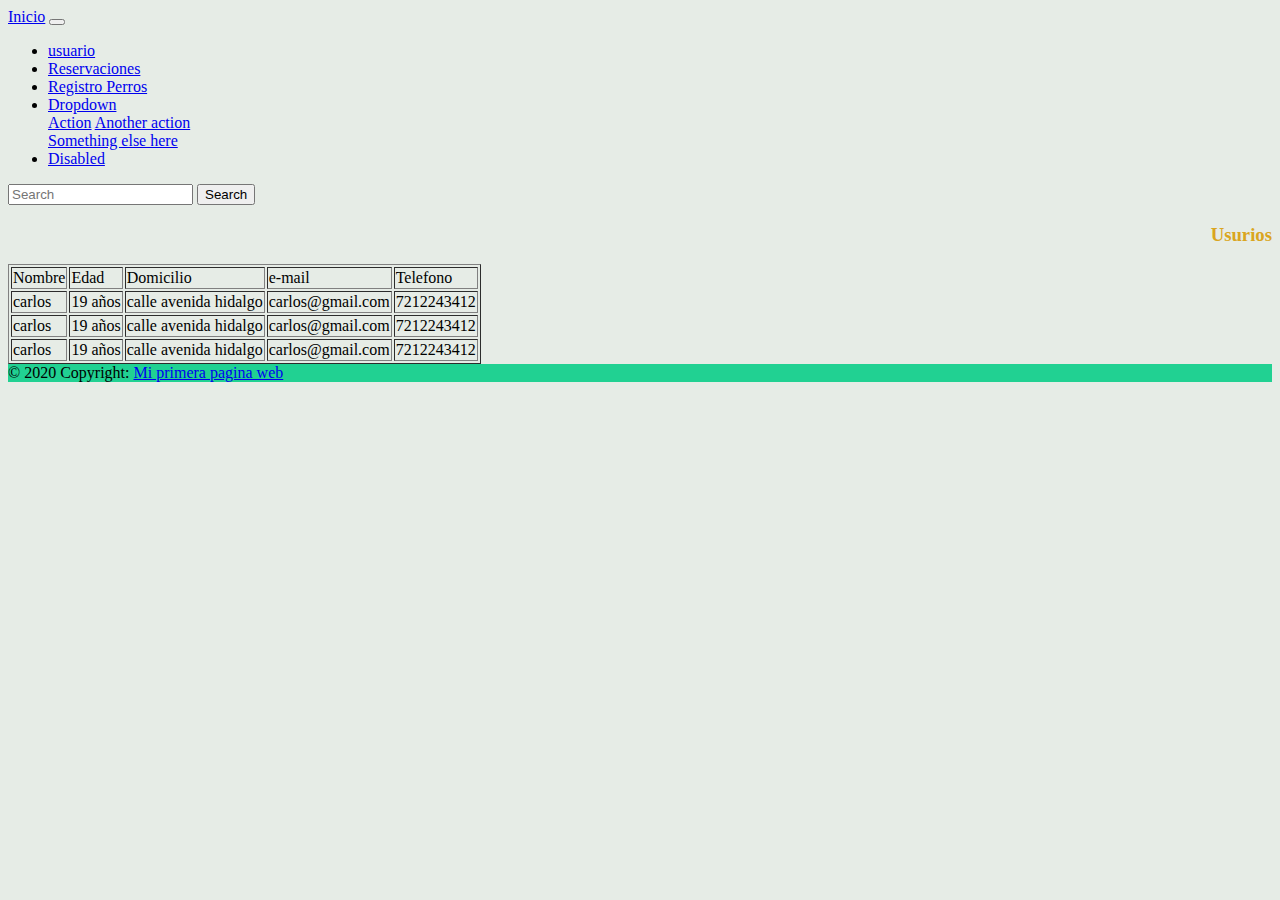
<file: Usuarios.html>
<!DOCTYPE html>
<html lang="en">
<head>
    <meta charset="UTF-8">
    <meta name="viewport" content="width=device-width, initial-scale=1.0">
    <title>Usuario</title>
    <!-- Bootstrap CSS -->
    <link rel="stylesheet" href="https://stackpath.bootstrapcdn.com/bootstrap/4.5.0/css/bootstrap.min.css" integrity="sha384-9aIt2nRpC12Uk9gS9baDl411NQApFmC26EwAOH8WgZl5MYYxFfc+NcPb1dKGj7Sk" crossorigin="anonymous">
    <script src="https://stackpath.bootstrapcdn.com/bootstrap/4.5.0/js/bootstrap.min.js" integrity="sha384-OgVRvuATP1z7JjHLkuOU7Xw704+h835Lr+6QL9UvYjZE3Ipu6Tp75j7Bh/kR0JKI" crossorigin="anonymous"></script>
    <link rel="stylesheet" href="/assets/styleFUGR.css">
</head>
<body>
  <nav class="navbar navbar-expand-sm bg-dark navbar-dark">
    <!-- NavBar content -->
    <a class="navbar-brand" href="#">Inicio</a>
    <button class="navbar-toggler" type="button" data-toggle="collapse" data-target="#navbarSupportedContent" aria-controls="navbarSupportedContent" aria-expanded="false" aria-label="Toggle navigation">
      <span class="navbar-toggler-icon"></span>
    </button>
  
    <div class="collapse navbar-collapse" id="navbarSupportedContent">
      <ul class="navbar-nav mr-auto">
        <li class="nav-item">
          <a class="nav-link" href="Usuarios.html">usuario </a>
        </li>
        <li class="nav-item">
          <a class="nav-link" href="reservaciones.html">Reservaciones</a>
        </li>
        <li class="nav-item">
          <a class="nav-link" href="Registroperro.html">Registro Perros</a>
        </li>
        <li class="nav-item dropdown">
          <a class="nav-link dropdown-toggle" href="#" id="navbarDropdown" role="button" data-toggle="dropdown" aria-haspopup="true" aria-expanded="false">
            Dropdown
          </a>
          <div class="dropdown-menu" aria-labelledby="navbarDropdown">
            <a class="dropdown-item" href="#">Action</a>
            <a class="dropdown-item" href="#">Another action</a>
            <div class="dropdown-divider"></div>
            <a class="dropdown-item" href="#">Something else here</a>
          </div>
        </li>
        <li class="nav-item">
          <a class="nav-link disabled" href="#">Disabled</a>
        </li>
      </ul>
      <form class="form-inline my-2 my-lg-0">
        <input class="form-control mr-sm-2" type="search" placeholder="Search" aria-label="Search">
        <button class="btn btn-outline-success my-2 my-sm-0" type="submit">Search</button>
      </form>
    </div>
  </nav>
    <h3>Usurios</h3>
    <table border = "1">
        <tr>
          <td>Nombre</td>
          <td>Edad</td>
          <td>Domicilio</td>
          <td>e-mail</td>
          <td>Telefono</td>
        </tr>
        <tr>
          <td>carlos</td>
          <td>19 años</td>
          <td>calle avenida hidalgo</td>
          <td>carlos@gmail.com</td>           
          <td>7212243412</td>
        </tr>
        <tr>
          <td>carlos</td>
          <td>19 años</td>
          <td>calle avenida hidalgo</td>
          <td>carlos@gmail.com</td>           
          <td>7212243412</td>
        </tr>
        <tr>
          <td>carlos</td>
          <td>19 años</td>
          <td>calle avenida hidalgo</td>
          <td>carlos@gmail.com</td>           
          <td>7212243412</td>
        </tr>
    </table>

    

     <!-- footer -->
  <footer class="page-footer font-small blue fixed-bottom">
    <div style="background-color: #21d192;">
    <div class="footer-copyright text-center py-3">© 2020 Copyright:
         <a href="https://mdbootstrap.com/"> Mi primera pagina web</a>
    </div>
    </div>
</footer>


<script src="https://code.jquery.com/jquery-3.5.1.slim.min.js" integrity="sha384-DfXdz2htPH0lsSSs5nCTpuj/zy4C+OGpamoFVy38MVBnE+IbbVYUew+OrCXaRkfj" crossorigin="anonymous"></script>
<script src="https://cdn.jsdelivr.net/npm/popper.js@1.16.0/dist/umd/popper.min.js" integrity="sha384-Q6E9RHvbIyZFJoft+2mJbHaEWldlvI9IOYy5n3zV9zzTtmI3UksdQRVvoxMfooAo" crossorigin="anonymous"></script>
<script src="https://stackpath.bootstrapcdn.com/bootstrap/4.5.0/js/bootstrap.min.js" integrity="sha384-OgVRvuATP1z7JjHLkuOU7Xw704+h835Lr+6QL9UvYjZE3Ipu6Tp75j7Bh/kR0JKI" crossorigin="anonymous"></script>
</body>
</html>
</file>
<file: assets/styleFUGR.css>
body{
    background-color: rgb(230, 236, 230);

}
h1{
    color: tomato;
    text-align: center;
}
h2{
    color: violet;
    text-align: right;
}
h3{
    color: goldenrod;
    text-align: end;
}
h4{
    color: darkgreen;
    text-align: left;
}
</file>
